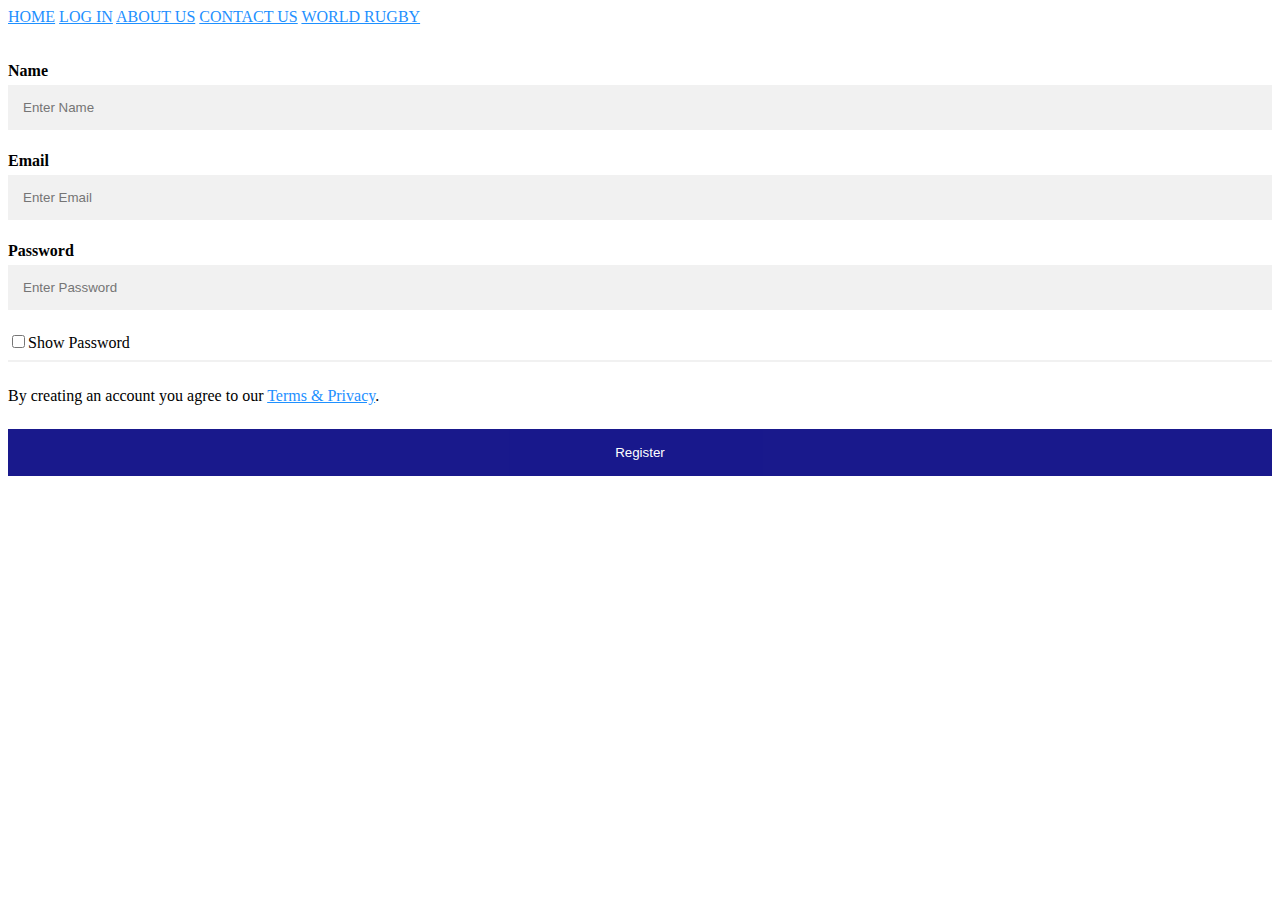
<file: DOM/index.html>
<!DOCTYPE html>
<html lang="en">

<head>
    <meta charset="UTF-8">
    <meta http-equiv="X-UA-Compatible" content="IE=edge">
    <meta name="viewport" content="width=device-width, initial-scale=1.0">
    <title>Document</title>
    <link rel="stylesheet" href="style.css">
</head>

<body>

    <div class="links">
        <a href="index.html">HOME</a>
        <a href="">LOG IN</a>
        <a href="">ABOUT US</a>
        <a href="">CONTACT US</a>
        <a href="https://www.world.rugby/">WORLD RUGBY</a>

    </div>

    <br>
    <br>

    <div class="form">
        <form action="" id="Form">
            <label for="email"><b>Name</b></label>
            <input type="text" placeholder="Enter Name" name="name" id="name" required>

            <label for="email"><b>Email</b></label>
            <input type="text" placeholder="Enter Email" name="email" id="email" required>

            <label for="psw"><b>Password</b></label>
            <input type="password" placeholder="Enter Password" name="psw" id="psw" required>

            <input type="checkbox" name="" id="">Show Password

           <hr>

            <p>By creating an account you agree to our <a href="#">Terms & Privacy</a>.</p>
            <button type="submit" class="registerbtn">Register</button>
    </div>
    </form>

    <div class="arraydiv">

        
        <h1 id="arrayData"></h1>

    </div>

</body>
<script type="text/JavaScript" src="main.js"></script>

</html>
</file>
<file: DOM/style.css>
* {box-sizing: border-box}

/* Add padding to containers */
.container {
  padding: 16px;
}

/* Full-width input fields */
input[type=text], input[type=password] {
  width: 100%;
  padding: 15px;
  margin: 5px 0 22px 0;
  display: inline-block;
  border: none;
  background: #f1f1f1;
}

input[type=text]:focus, input[type=password]:focus {
  background-color: #ddd;
  outline: none;
}

/* Overwrite default styles of hr */
hr {
  border: 1px solid #f1f1f1;
  margin-bottom: 25px;
}

/* Set a style for the submit/register button */
.registerbtn {
  background-color: navy;
  color: white;
  padding: 16px 20px;
  margin: 8px 0;
  border: none;
  cursor: pointer;
  width: 100%;
  opacity: 0.9;
}

.registerbtn:hover {
  opacity:1;
}

/* Add a blue text color to links */
a {
  color: dodgerblue;
}

/* Set a grey background color and center the text of the "sign in" section */
.signin {
  background-color: #f1f1f1;
  text-align: center;
}
</file>
